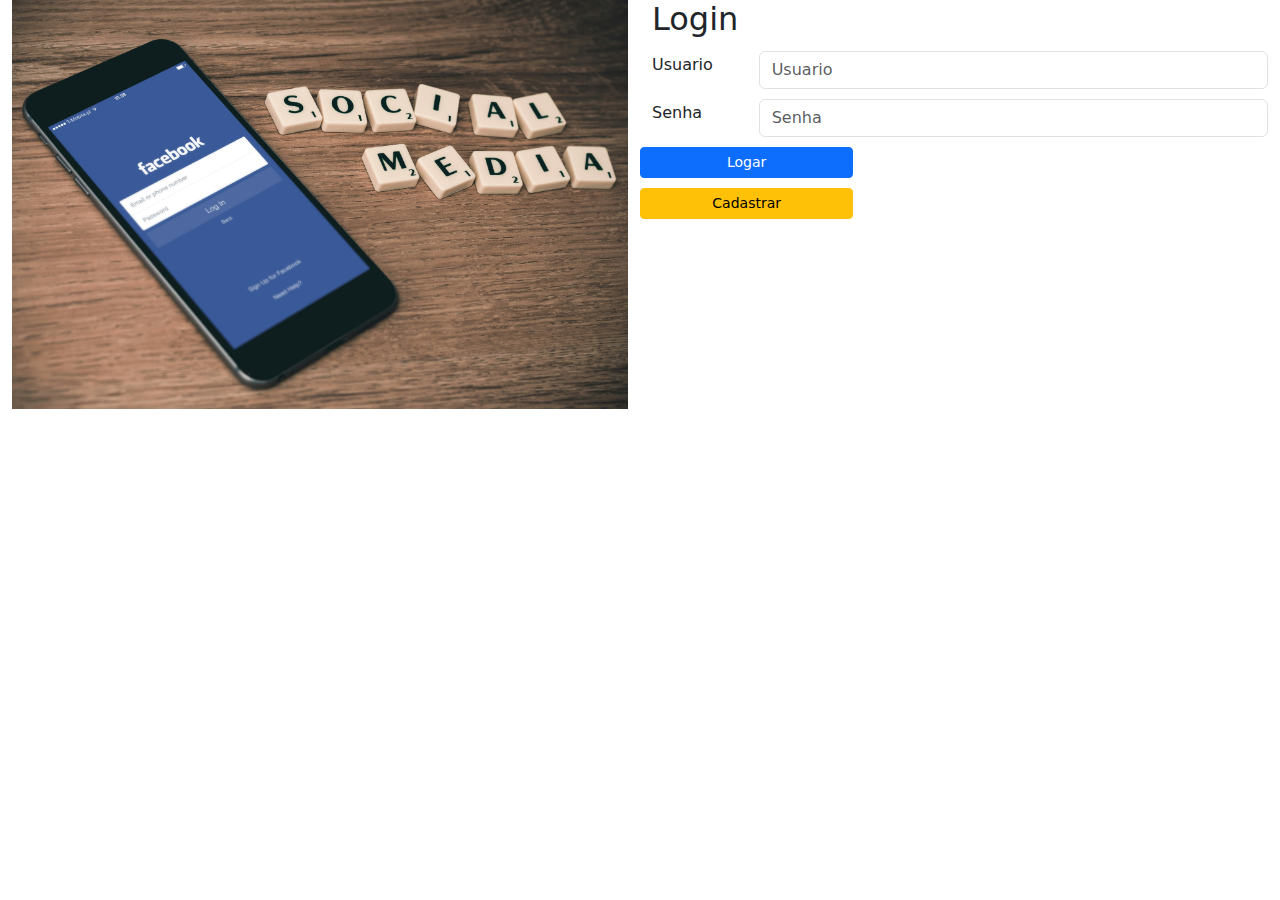
<file: Frontusuario/index.html>
<!DOCTYPE html>
<html lang="pt-br">

<head>
    <meta charset="UTF-8">
    <meta name="viewport" content="width=device-width, initial-scale=1.0">
    <title>Projeto Saraiva</title>
    <link rel="stylesheet" href="css/bootstrap.min.css">
    <link rel="stylesheet" href="css/style.css">
</head>

<body>

    <div class="container-fluid">
        <div class="row">
            <div class="col-md-6">
                <img src="img/login2.jpg" class="imglogin" alt="Imagem de login">
            </div>
            <div class="col-md-6">
                <h2>Login</h2>
                <form onsubmit="return false;">


                    <div class="row">
                        <label for="nomeusuario" class="col-sm-2 col-form-label">Usuario</label>
                        <div class="col-sm-10">
                            <input type="text" class="form-control" id="nomeusuario" placeholder="Usuario">
                        </div>
                    </div>
                    <div class="row">
                        <label for="senha" class="col-sm-2 col-form-label">Senha</label>
                        <div class="col-sm-10">
                            <input type="password" class="form-control" id="senha" placeholder="Senha">
                        </div>
                    </div>
                    <div class="row">
                        <button type="button" class="btn btn-primary btn-sm col-4" onclick="login()">Logar</button>
                    </div>
                    <div class="row">
                        <button type="button" class="btn btn-warning btn-sm col-4" data-bs-toggle="modal"
                            data-bs-target="#exampleModal">Cadastrar</button>
                    </div>
                </form>
            </div>
        </div>
    </div>

    <!-- Modal -->
    <div class="modal fade" id="exampleModal" tabindex="-1" aria-labelledby="exampleModalLabel" aria-hidden="true">
        <div class="modal-dialog">
            <div class="modal-content">
                <div class="modal-header">
                    <h2 class="modal-title fs-5" id="exampleModalLabel">Cadastrar Usuario</h2>
                    <button type="button" class="btn-close" data-bs-dismiss="modal" aria-label="Close"></button>
                </div>
                <div class="modal-body">
                    <form onsubmit="return false;">
                        <div class="row">
                            <label for="txtusuario" class="col-sm-2 col-form-label">Usuario</label>
                            <div class="col-sm-10">
                                <input type="text" class="form-control" id="txtusuario" placeholder="Usuario">
                            </div>
                        </div>
                        <div class="row">
                            <label for="txtsenha" class="col-sm-2 col-form-label">Senha</label>
                            <div class="col-sm-10">
                                <input type="password" class="form-control" id="txtsenha" placeholder="Senha">
                            </div>
                            <label for="txtfotoperfil" class="col-sm-2 col-form-label">Foto Perfil</label>
                            <div class="col-sm-10">
                                <input type="text" class="form-control" id="txtfotoperfil" placeholder="Foto Perfil">
                            </div>
                    </form>
                </div>
                <div class="modal-footer">
                    <button type="button" class="btn btn-dark" onclick="cadastrarUsuario()">Cadastrar Usuario</button>
                </div>
            </div>
        </div>
    </div>




    <script src="js/script.js"></script>
    <script src="js/bootstrap.min.js"></script>
    <script src="js/propper.js"></script>
</body>

</html>
</file>
<file: Frontusuario/css/style.css>
input, button{
    margin-top: 5px !important;
    margin-bottom: 5px !important;
}
.imglogin{
    width: 100%;
    
}
.fotouser{
    width: 40px;
    height: 40px;
    border-radius: 50%;
    margin-left: 10px;
    margin-right: 10px;
}
.livro{
    border:0px;
    
}
</file>
